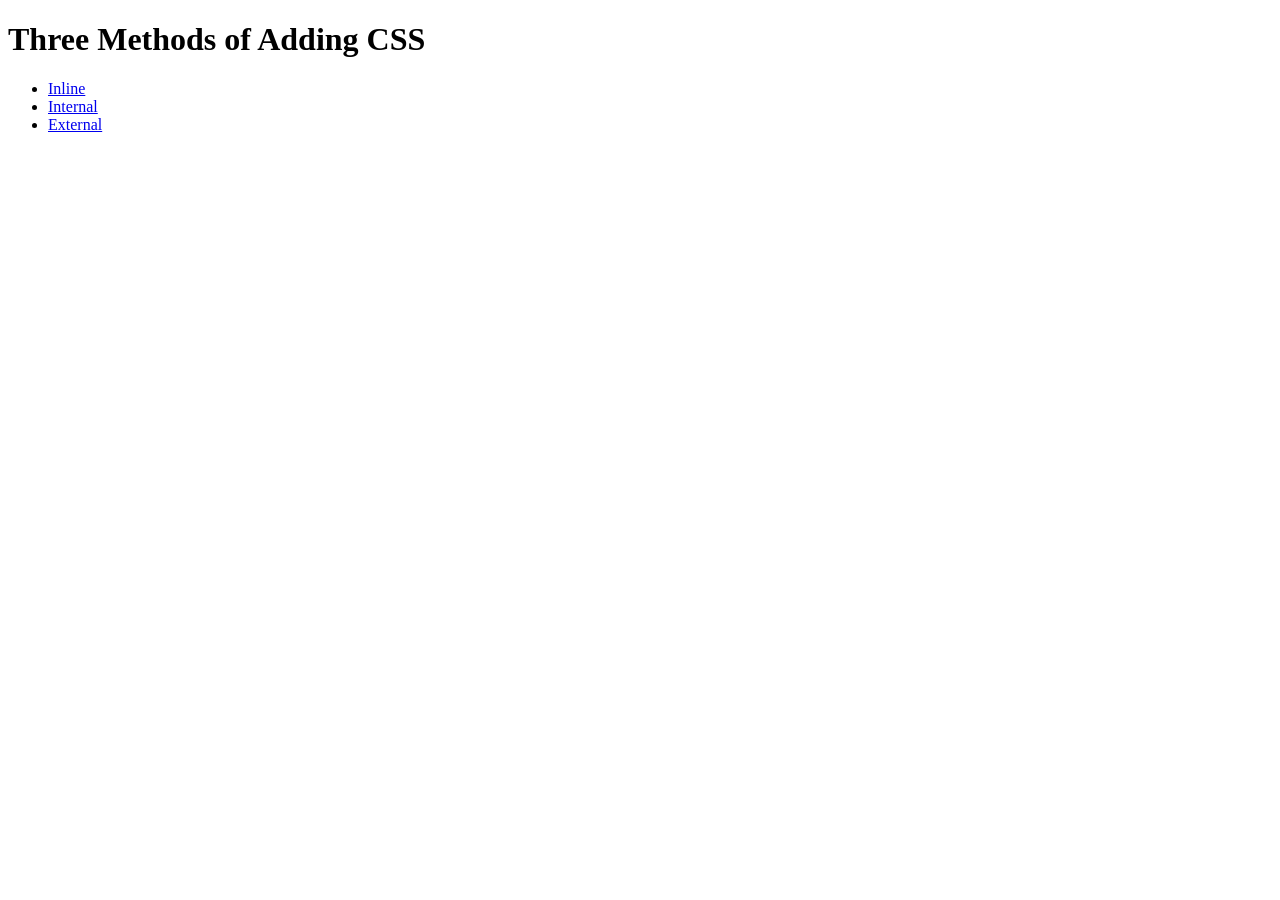
<file: 5.1. Adding CSS/index.html>
<!DOCTYPE html>
<html lang="en">

<head>
  <meta charset="UTF-8">
  <title>Adding CSS</title>
</head>

<body>
  <h1>Three Methods of Adding CSS</h1>
  <!-- Create 3 Links to The 3 Webpages: inline, internal and external -->
</body>

<ul>
   <li><a href="./inline.html">Inline</a></li>  
    <li><a href="./internal.html">Internal</a></li> 
    <Li><a href="./external.html">External</a></Li> 
</ul>


</html>
</file>
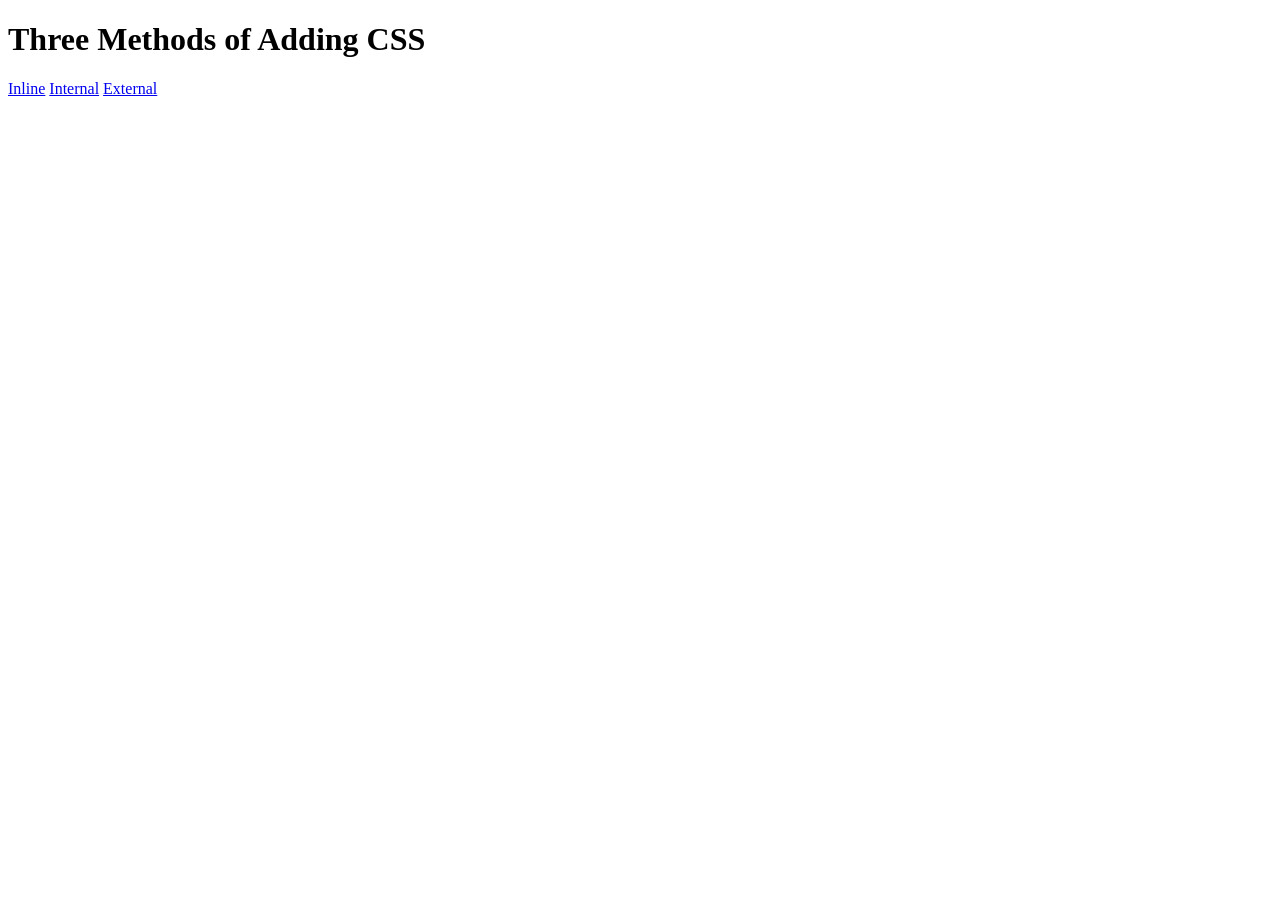
<file: 5.1. Adding CSS/Solution/solution.html>
<!DOCTYPE html>
<html lang="en">

<head>
  <meta charset="UTF-8">
  <title>Adding CSS</title>
</head>

<body>
  <h1>Three Methods of Adding CSS</h1>
  <!-- Create 3 Links to The 3 Webpages: inline, internal and external -->
  <a href="./inline.html">Inline</a>
  <a href="./internal.html">Internal</a>
  <a href="./external.html">External</a>
</body>

</html>
</file>
